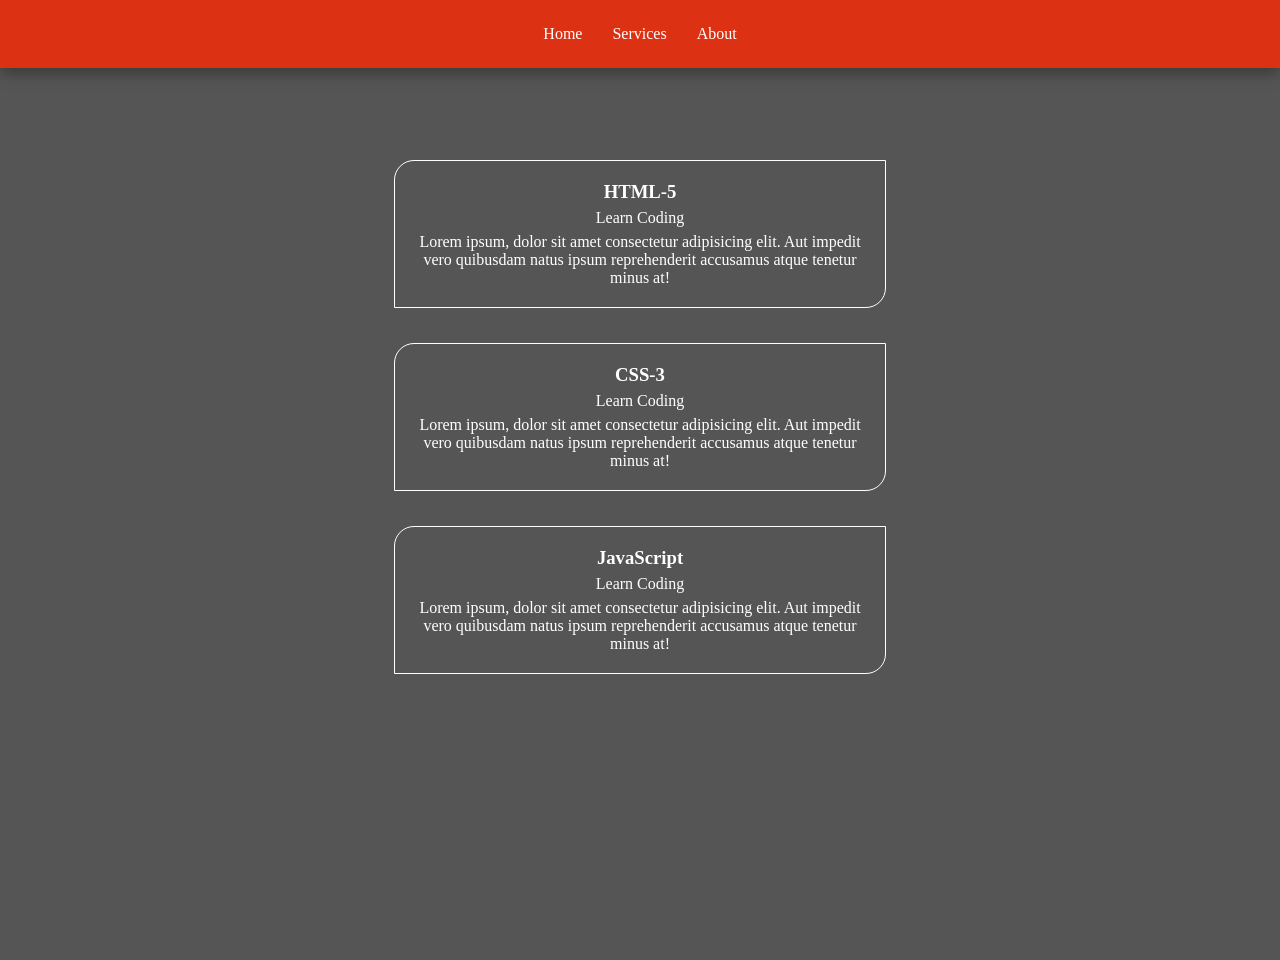
<file: css/responsive site/index.html>
<!DOCTYPE html>
<html lang="en">

<head>
    <meta charset="UTF-8">
    <meta name="viewport" content="width=device-width, initial-scale=1.0">
    <title>Responsive_site</title>
    <!-- link css file -->
    <link rel="stylesheet" href="style.css">
</head>

<body>
    <header id="container">
        <nav id="navbar">
            <ul class="menu">
                <li>Home</li>
                <li>Services</li>
                <li>About</li>
            </ul>
        </nav>
    </header>
    <!-- Hero section -->
    <section class="hero-container">
        <div class="big-box">
            <div class="card">
                <h3>HTML-5</h3>
                <p>Learn Coding</p>
                <p>Lorem ipsum, dolor sit amet consectetur adipisicing elit. Aut impedit vero quibusdam natus ipsum
                    reprehenderit accusamus atque tenetur minus at!</p>
            </div>
            <div class="card">
                <h3>CSS-3</h3>
                <p>Learn Coding</p>
                <p>Lorem ipsum, dolor sit amet consectetur adipisicing elit. Aut impedit vero quibusdam natus ipsum
                    reprehenderit accusamus atque tenetur minus at!</p>
            </div>
            <div class="card">
                <h3>JavaScript</h3>
                <p>Learn Coding</p>
                <p>Lorem ipsum, dolor sit amet consectetur adipisicing elit. Aut impedit vero quibusdam natus ipsum
                    reprehenderit accusamus atque tenetur minus at!</p>
            </div>
        </div>
    </section>
</body>

</html>
</file>
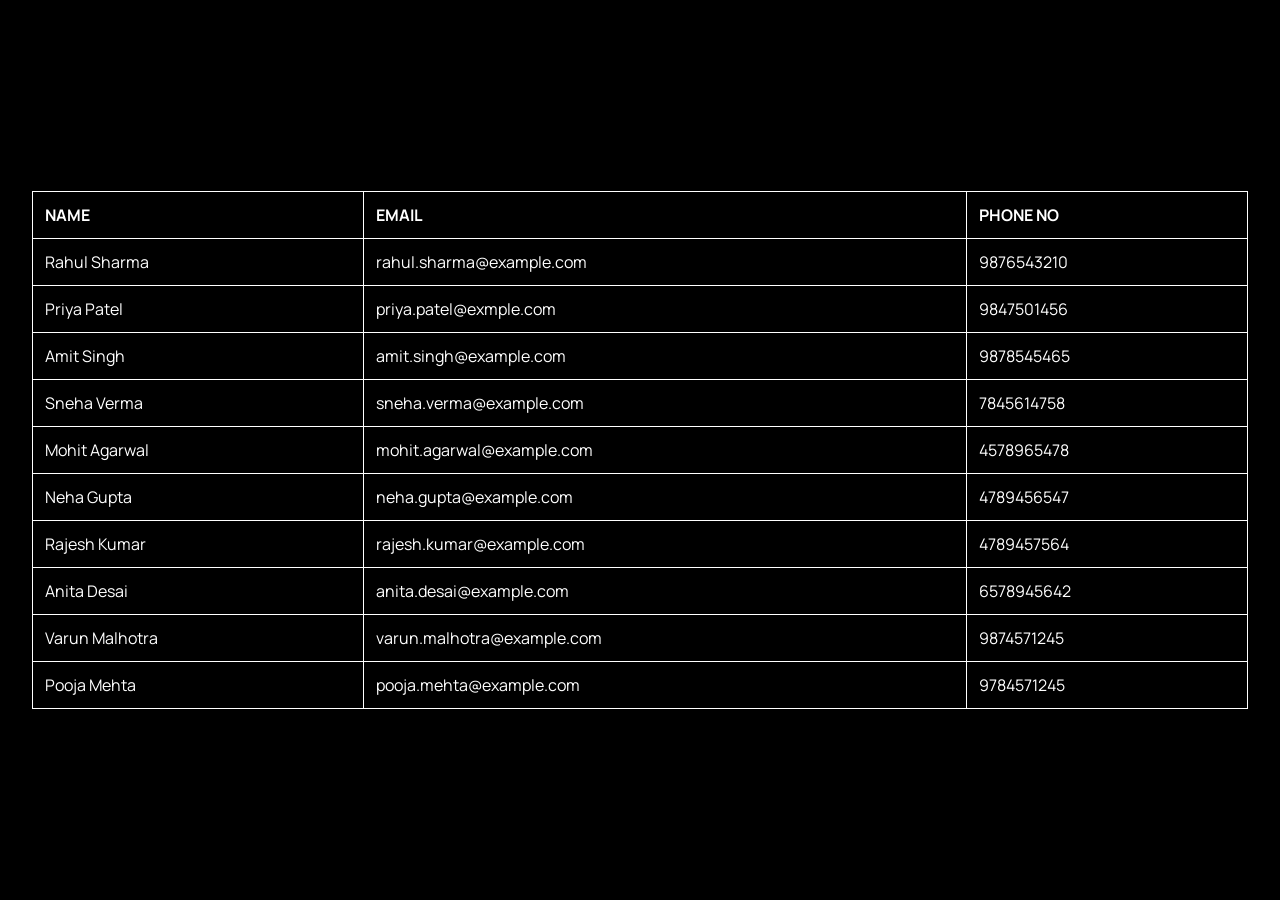
<file: css2/q10-table/index.html>
<!DOCTYPE html>
<html lang="en">

<head>
    <meta charset="UTF-8">
    <meta name="viewport" content="width=device-width, initial-scale=1.0">
    <title>Document</title>
    <!-- link css file -->
    <link rel="stylesheet" href="style.css">
</head>

<body>
    <table id="main_table">
        <thead>
            <tr>
                <th>Name</th>
                <th>email</th>
                <th>phone no</th>
            </tr>
        </thead>
        <tbody>
            <tr>
                <td>Rahul Sharma</td>
                <td>rahul.sharma@example.com</td>
                <td>9876543210</td>
            </tr>
            <tr>
                <td>Priya Patel</td>
                <td>priya.patel@exmple.com</td>
                <td>9847501456</td>
            </tr>
            <tr>
                <td>Amit Singh</td>
                <td>amit.singh@example.com</td>
                <td>9878545465</td>
            </tr>
            <tr>
                <td>Sneha Verma</td>
                <td>sneha.verma@example.com</td>
                <td>7845614758</td>
            </tr>
            <tr>
                <td>Mohit Agarwal</td>
                <td>mohit.agarwal@example.com</td>
                <td>4578965478</td>
            </tr>
            <tr>
                <td>Neha Gupta</td>
                <td>neha.gupta@example.com</td>
                <td>4789456547</td>
            </tr>
            <tr>
                <td>Rajesh Kumar</td>
                <td>rajesh.kumar@example.com</td>
                <td>4789457564</td>
            </tr>
            <tr>
                <td>Anita Desai</td>
                <td>anita.desai@example.com</td>
                <td>6578945642</td>
            </tr>
            <tr>
                <td>Varun Malhotra</td>
                <td>varun.malhotra@example.com</td>
                <td>9874571245</td>
            </tr>
            <tr>
                <td>Pooja Mehta</td>
                <td>pooja.mehta@example.com</td>
                <td>9784571245</td>
            </tr>
        </tbody>
    </table>
</body>

</html>
</file>
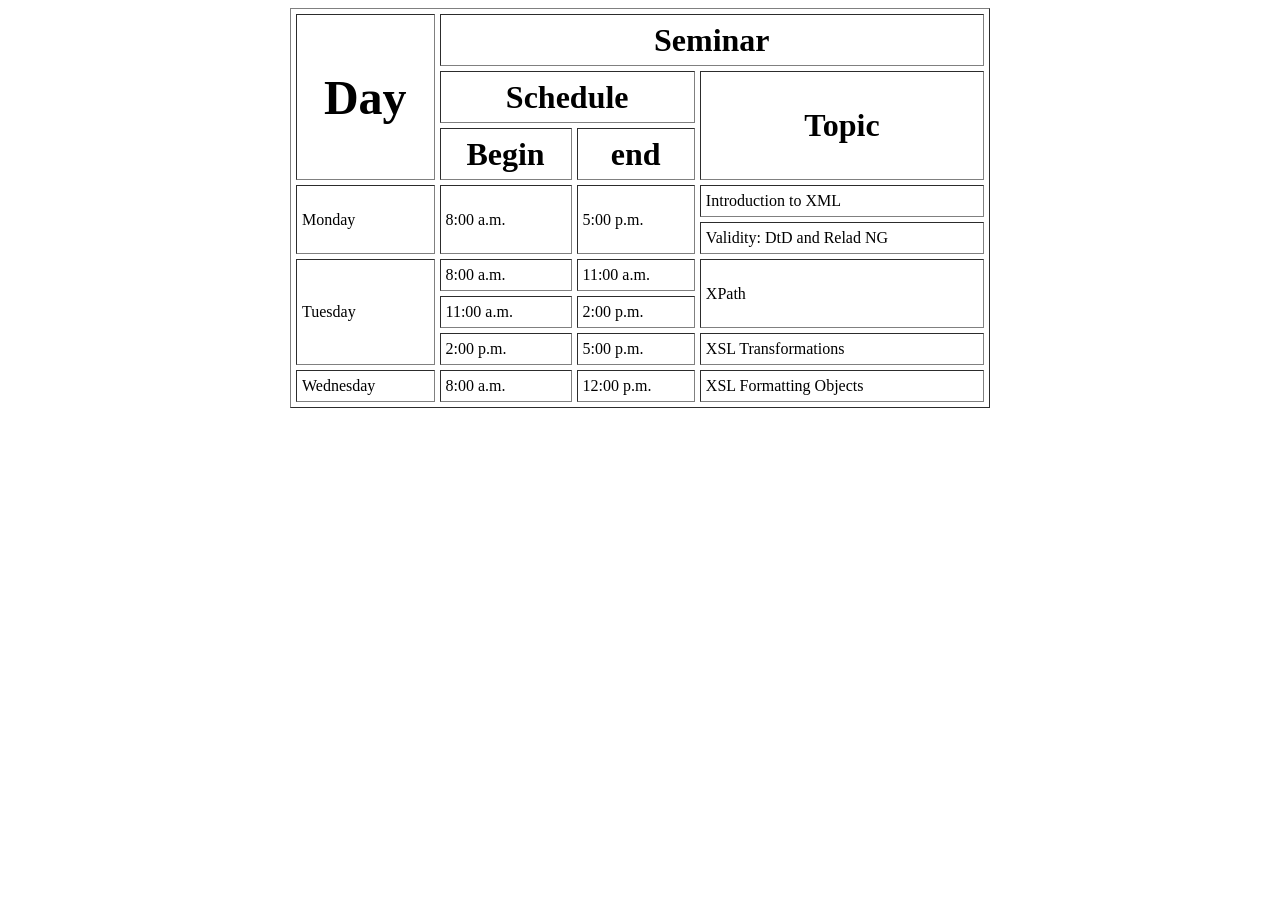
<file: HTML/q10/index.html>
<!DOCTYPE html>
<html lang="en">

<head>
    <meta charset="UTF-8" />
    <meta name="viewport" content="width=device-width, initial-scale=1.0" />
    <title>Document</title>
</head>

<body>
    <table border="1" cellpadding="5" cellspacing="5" align="center" height="400" width="700">
        <tr>
            <th rowspan="3">
                <font size="50px">Day</font>
            </th>
            <th colspan="3">
                <font size="6px">Seminar</font>
            </th>
        </tr>
        <tr>
            <th colspan="2">
                <font size="6px">Schedule</font>
            </th>
            <th rowspan="2">
                <font size="6px">Topic</font>

            </th>
        </tr>
        <tr>
            <th>
                <font size="6px">Begin</font>
            </th>
            <th>
                <font size="6px">end</font>
            </th>
        </tr>
        <tr>
            <td rowspan="2">Monday</td>
            <td rowspan="2">8:00 a.m.</td>
            <td rowspan="2">5:00 p.m.</td>
            <td>Introduction to XML</td>
        </tr>
        <tr>
            <td>Validity: DtD and Relad NG</td>
        </tr>
        <tr>
            <td rowspan="3">Tuesday</td>
            <td>8:00 a.m.</td>
            <td>11:00 a.m.</td>
            <td rowspan="2">XPath</td>
        </tr>
        <tr>
            <td>11:00 a.m.</td>
            <td>2:00 p.m.</td>
        </tr>
        <tr>
            <td>2:00 p.m.</td>
            <td>5:00 p.m.</td>
            <td>XSL Transformations</td>
        </tr>
        <tr>
            <td>Wednesday</td>
            <td>8:00 a.m.</td>
            <td>12:00 p.m.</td>
            <td>XSL Formatting Objects</td>
        </tr>
    </table>

</body>

</html>
</file>
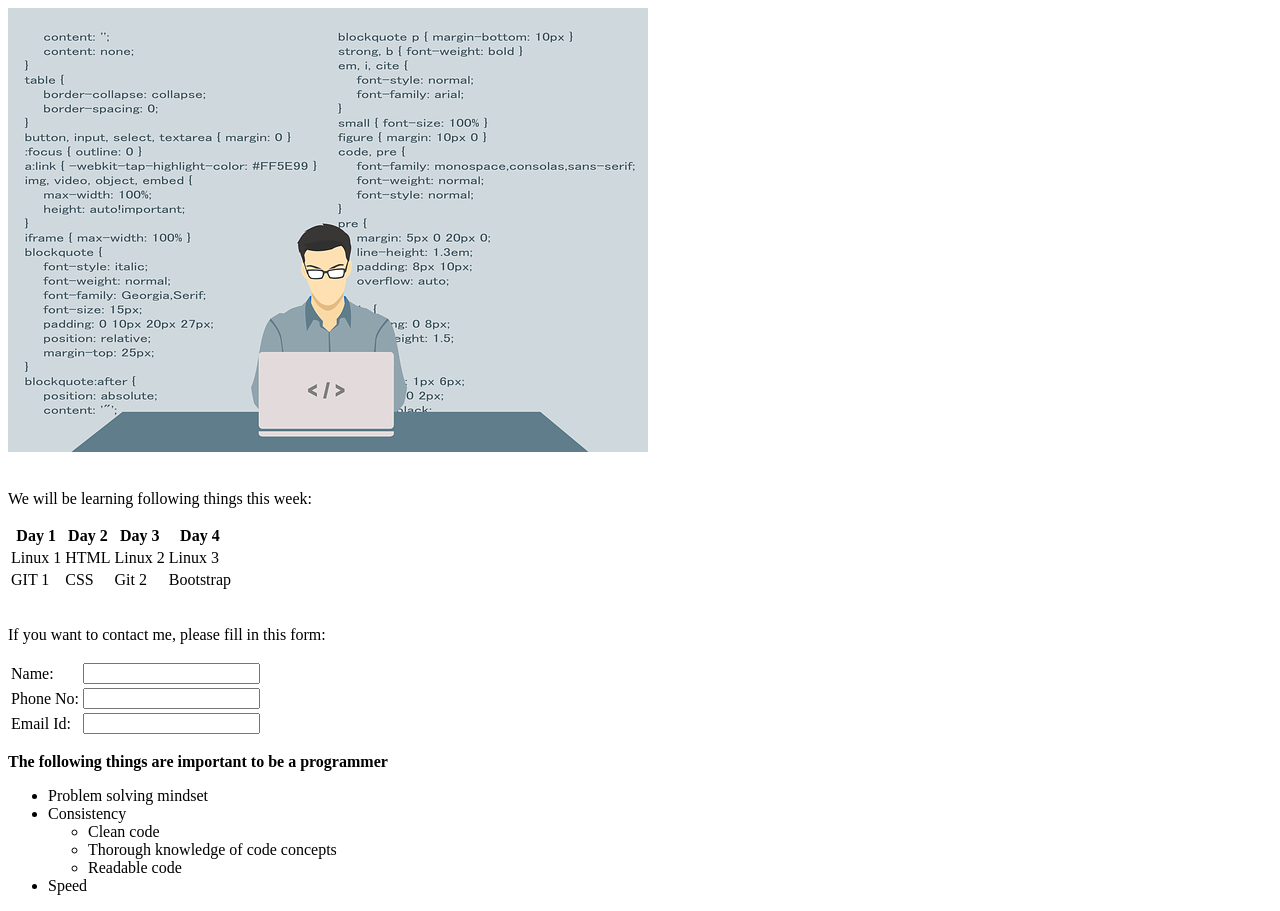
<file: HTML/q5/index.html>
<!DOCTYPE html>
<html lang="en">
<head>
    <meta charset="UTF-8">
    <meta name="viewport" content="width=device-width, initial-scale=1.0">
    <title>Document</title>
</head>
<body>
   <img src="./programmer-g198f2a93e_640.png" alt="error">
   <br><br>
   <p>We will be learning following things this week:</p>
   <table>
    <thead>
      <tr>
        <th>Day 1</th>
        <th>Day 2</th>
        <th>Day 3</th>
        <th>Day 4</th>
      </tr>
    </thead>
    <tbody>
      <tr>
        <td>Linux 1</td>
        <td>HTML</td>
        <td>Linux 2</td>
        <td>Linux 3</td>
      </tr>
      <tr>
        <td>GIT 1</td>
        <td>CSS</td>
        <td>Git 2</td>
        <td>Bootstrap</td>
      </tr>
    </tbody>
  </table>
  <br>
  <p>If you want to contact me, please fill in this form:</p>

  <table>
    <tr>
        <td>Name:</td>
        <td><input type="text"></td>
    </tr>
    <tr>
        <td>Phone No:</td>
        <td><input type="number"></td>
    </tr>
    <tr>
        <td>Email Id:</td>
        <td><input type="email"></td>
    </tr>
  </table>

  <p><strong>The following things are important to be a programmer</strong></p>
  <ul>
    <li>Problem solving mindset</li>
    <li>Consistency</li>
    <ul>
        <li>Clean code</li>
        <li>Thorough knowledge of code concepts</li>
        <li>Readable code</li>
    </ul>
    <li>Speed</li>
  </ul>
  
</body>
</html>
</file>
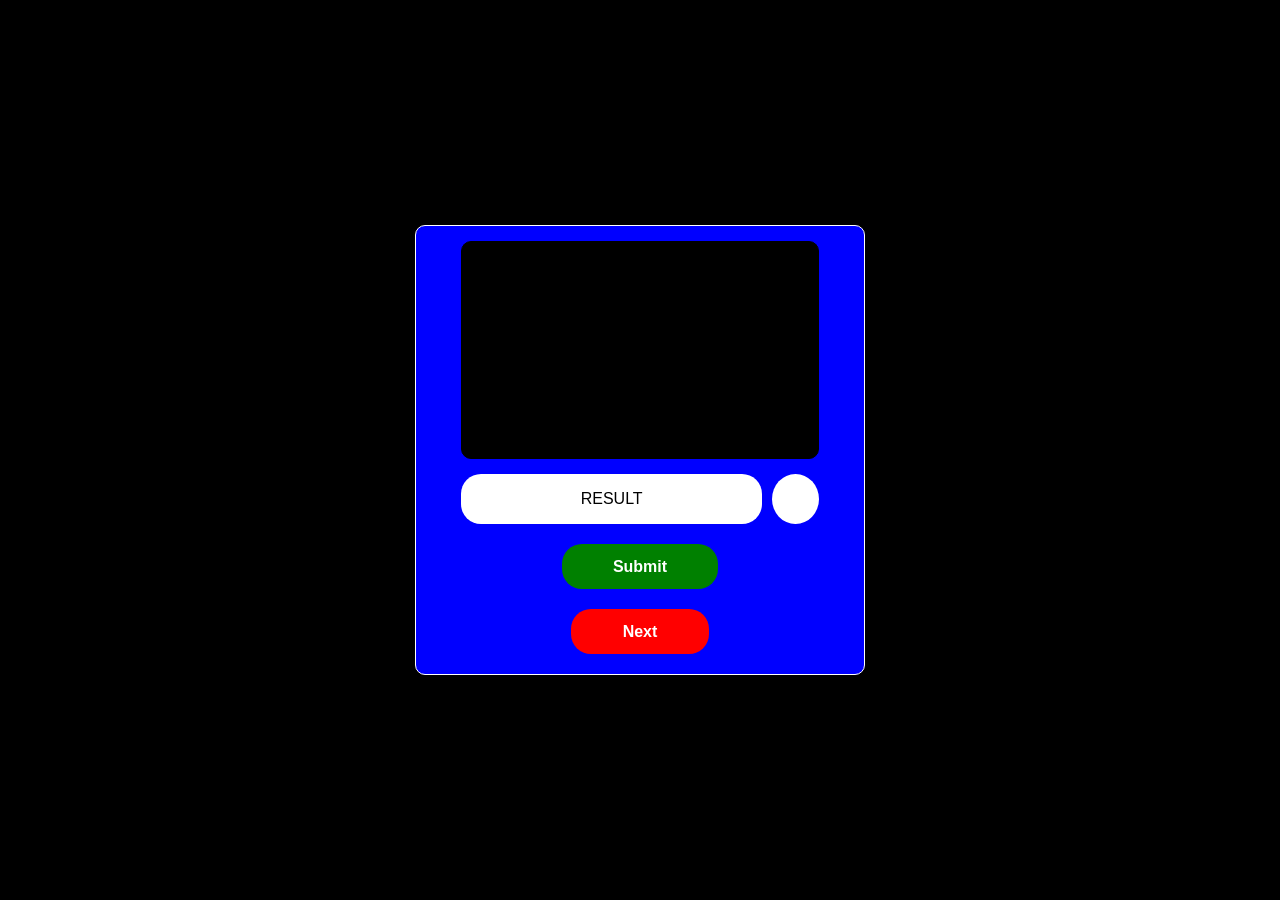
<file: js-part4/project-1(dom)/index.html>
<!DOCTYPE html>
<html lang="en">

<head>
    <meta charset="UTF-8">
    <meta name="viewport" content="width=device-width, initial-scale=1.0">
    <title>quiz app</title>
    <link rel="stylesheet" href="./style.css">
</head>

<body>
    <!-- quiz app -->
    <section class="main-box">
        <div class="container">
            <h3 class="question"></h3>
            <ul class="options"></ul>
        </div>
        <div class="result">
            <input type="text" id="result" value="result">
            <div class="score"></div>
        </div>
        <!-- section buttons -->
        <section class="btn-section">
            <div class="btn submit">
                <button>Submit</button>
            </div>
            <div class="btn next">
                <button>Next</button>
            </div>
        </section>
    </section>
    <!-- model content goes here -->
    <div class="modal">
        <div class="modal-content">
            <!-- Modal content goes here -->
            <h2>Quiz Result</h2>
            <p class="wrong"></p>
            <p class="right"></p>
            <p>Your score: <span id="score"></span></p>
            <p class="pass-fail"></p>
            <p class="fail-message"></p>
            <button class="close-modal">Close</button>
        </div>
    </div>
    <script src="./script.js"></script>
</body>

</html>
</file>
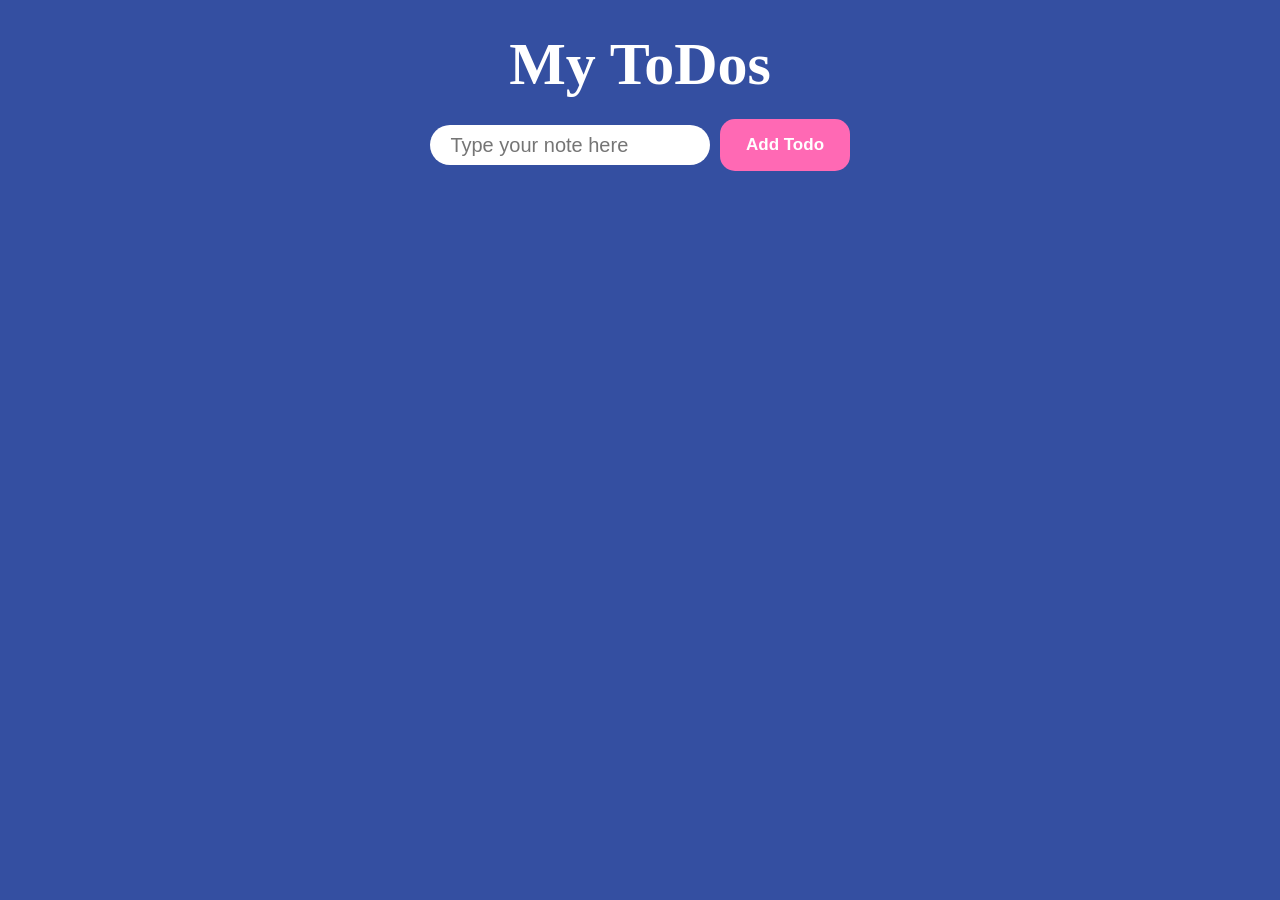
<file: js-part4/project-10(dom)/index.html>
<!DOCTYPE html>
<html lang="en">
<head>
	<meta charset="UTF-8">
	<meta name="viewport" content="width=device-width, initial-scale=1.0">
	<title>Document</title>
    <link rel="stylesheet" href="style.css">
</head>
<body>
	 <div class="main">
        <h2>My ToDos</h2>
        <div class="input-container">
            <input type="text" id="note" placeholder="Type your note here">
            <input type="submit" value="Add Todo" id="button">
        </div>
        <div id="todo-container"></div>
    </div>
    <!-- script -->
    <script src="./script.js"></script>
</body>
</html>
</file>
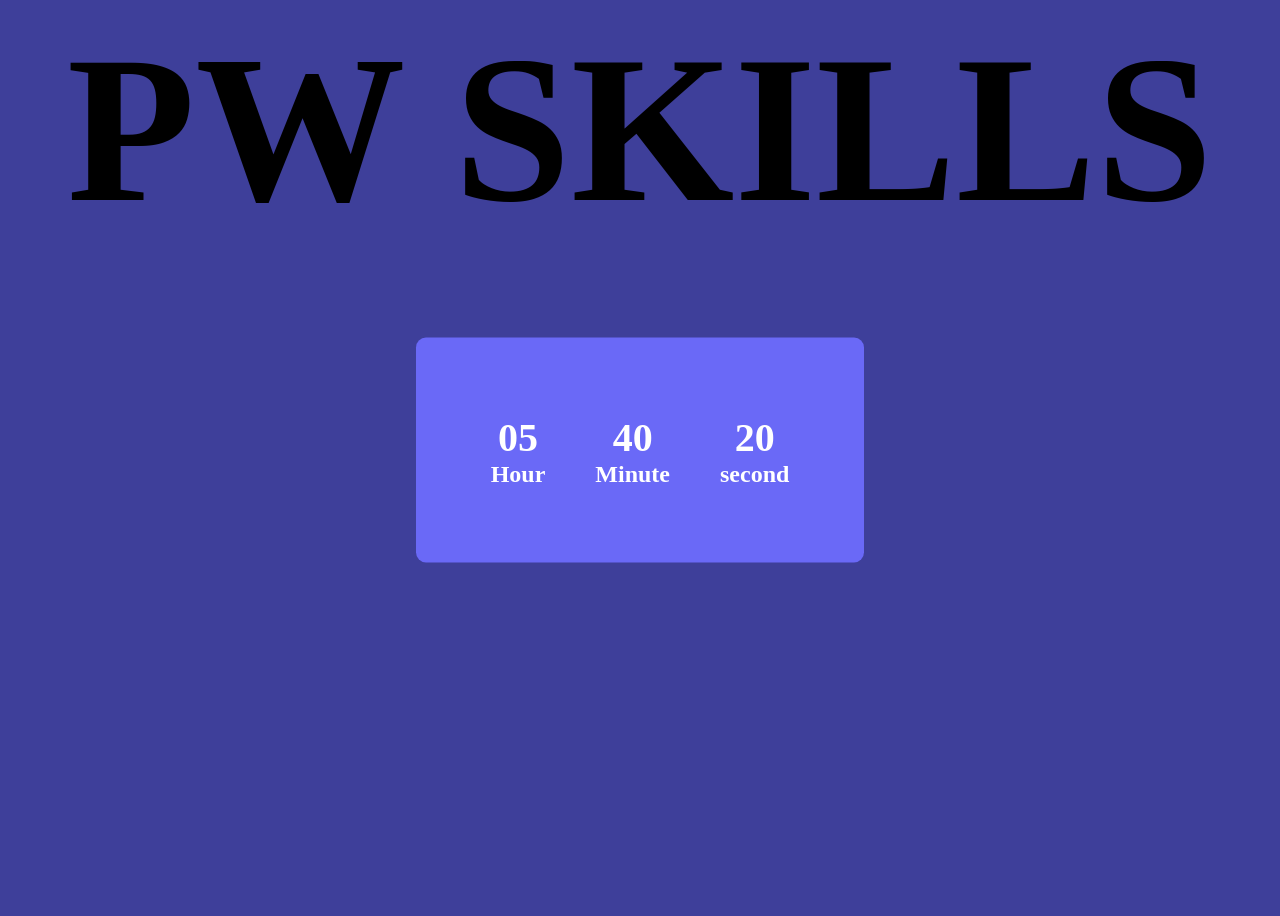
<file: js-part4/project-2(dom)/index.html>
<!DOCTYPE html>
<html lang="en">

<head>
    <meta charset="UTF-8">
    <meta name="viewport" content="width=device-width, initial-scale=1.0">
    <title>Digital clock</title>
    <link rel="stylesheet" href="./style.css">
</head>

<body>
    <div class="banner">
        <h1>PW SKILLS</h1>
    </div>
    <div class="container">
        <div class="hour-box box">
            <span class="hours"></span>
            <br>
            <span>Hour</span>
        </div>
        <div class="minutes-box box">
            <span class="minutes"></span>
            <br>
            <span>Minute</span>
        </div>
        <div class="seconds-box box">
            <span class="seconds"></span>
            <br>
            <span>second</span>
        </div>
    </div>
    <script src="./script.js"></script>
</body>

</html>
</file>
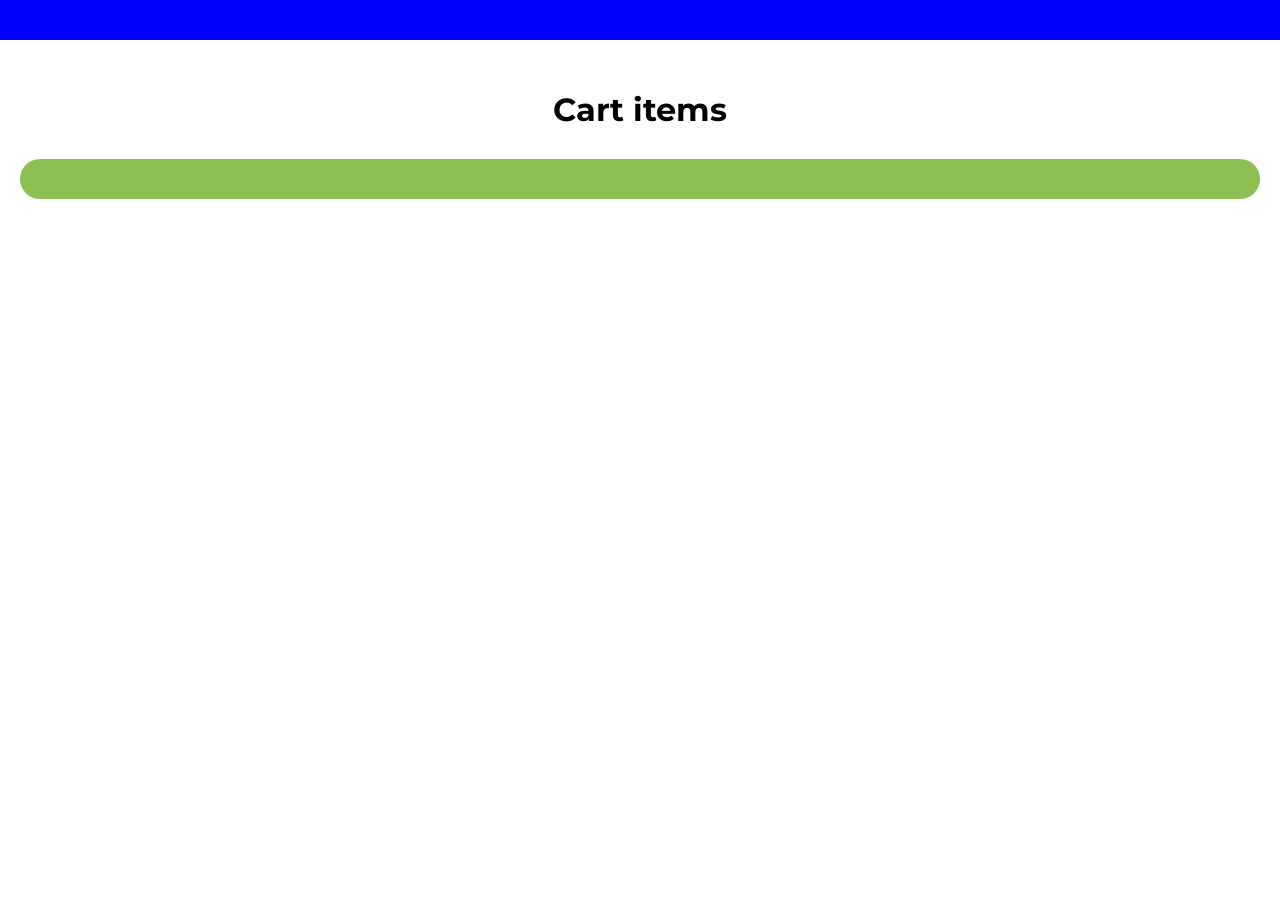
<file: js-part4/project-5(dom)/index.html>
<!DOCTYPE html>
<html lang="en">

<head>
    <meta charset="UTF-8">
    <meta name="viewport" content="width=device-width, initial-scale=1.0">
    <title>simple web site</title>
    <link rel="stylesheet" href="./style.css">
</head>

<body>
    <div class="container">
        <div id="product-list" class="row"></div>
        <div class="cart-container">
            <h1>Cart items</h1>
            <div id="cart-list" class="row"></div>
        </div>
    </div>
    
    <script src="./script.js"></script>
</body>

</html>
</file>
<file: css/responsive site/style.css>
/* laptop or bigger screen sizes */

* {
  margin: 0;
  padding: 0;
  box-sizing: border-box;
}

/* navbar and its components */

#container {
  width: 100%;
}

#navbar {
  background-color: rgb(221, 49, 19);
  box-shadow: rgba(0, 0, 0, 0.35) 0px 5px 15px;
  padding: 25px;
  color: white;
  position: fixed;
  top: 0;
  width: 100%;
  z-index: 1;
}

.menu {
  list-style: none;
  display: flex;
  justify-content: center;
  gap: 30px;
}

/* hero section */

.hero-container {
  display: flex;
  height: 100vh;
  background-color: #555;
  margin-top: 60px;
}

.big-box {
  margin: auto;
  display: flex;
  flex-direction: column;
  justify-content: center;
  align-items: center;
  text-align: center;
  gap: 35px;
  margin-top: 100px;

}

.big-box .card {
  width: 50%;
  color: white;
  display: flex;
  flex-direction: column;
  gap: 6px;
  padding: 20px;
  border: 1px solid white;
  border-top-left-radius: 20px;
  border-bottom-right-radius: 20px;
}

/*------------------------*/
/* Mobile screen devices */
/*-----------------------*/

@media screen and (max-width: 576px) {
  * {
    margin: 0;
    padding: 0;
    box-sizing: border-box;
  }

  /*---------------------------*/
  /* navbar and its components */
  /*---------------------------*/

  #container {
    width: 100%;
  }
  
  #navbar {
    background-color: rgb(58, 77, 184);
    box-shadow: rgba(0, 0, 0, 0.35) 0px 5px 15px;
    padding: 25px;
    color: white;
    position: fixed;
    top: 0;
    width: 100%;
    z-index: 1;
  }
  
  .menu {
    list-style: none;
    display: flex;
    justify-content: center;
    gap: 30px;
  }
  
  /* hero section */
  
  .hero-container {
    display: flex;
    height: 100vh;
    background-color: #555;
    margin-top: 60px;
  }
  
  .big-box {
    margin: auto;
    display: flex;
    flex-direction: column;
    justify-content: center;
    align-items: center;
    text-align: center;
    gap: 30px;
    margin-top: 100px;
  
  }
  
  .big-box .card {
    width: 90%;
    color: white;
    display: flex;
    flex-direction: column;
    gap: 6px;
    padding: 20px;
    border: 1px solid white;
    border-top-left-radius: 20px;
    border-bottom-right-radius: 20px;
  }  
}

/* -------------- */
/* tablet version */
/*----------------*/

@media screen and (min-width: 576px) and (max-width: 768px) {
  * {
    margin: 0;
    padding: 0;
    box-sizing: border-box;
  }

  /*---------------------------*/
  /* navbar and its components */
  /*---------------------------*/

  #container {
    position: fixed;
    width: 100%;
  }

  #navbar {
    background-color: rgb(88, 172, 67);
    box-shadow: rgba(0, 0, 0, 0.35) 0px 5px 15px;
    padding: 25px;
    color: white;
  }

  .menu {
    list-style: none;
    display: flex;
    justify-content: center;
    gap: 30px;
  }

  /* hero section */

  .hero-container {
    display: flex;
    height: 100vh;
    background-color: #555;
  }
  .big-box {
    margin: auto;
    display: flex;
    flex-direction: column;
    justify-content: center;
    align-items: center;
    text-align: center;
    gap: 20px;
    margin-top: 100px;
  }

  .big-box .card {
    width: 90%;
    color: white;
    display: flex;
    flex-direction: column;
    gap: 15px;
    padding: 20px;
  }
}
</file>
<file: css2/q10-table/style.css>
@import url("https://fonts.googleapis.com/css2?family=Dancing+Script:wght@700&family=Manrope:wght@400;500;600;700;800&family=Playfair:wght@900&display=swap");

* {
  margin: 0;
  padding: 0;
  box-sizing: border-box;
}

body {
  display: flex;
  height: 100vh;
  font-family: "Manrope", sans-serif;
  background-color: black;
}

#main_table {
  margin: auto;
  border-collapse: collapse;
  width: 95%;
}

#main_table th {
  border: 1px solid rgb(255, 255, 255);
  padding: 12px;
  text-align: left;
  text-transform: uppercase;
  font-weight: bold;
  color: white;
}

#main_table td {
  border: 1px solid rgb(255, 255, 255);
  padding: 12px;
  color: white;
}

/* for small screen devices */

@media screen and (max-width: 578px) {
    #main_table{
        width: 100%;
    }

  #main_table th {
    padding: 5px;
  }

  #main_table th:nth-last-child(1) {
    display: none;
  }

  #main_table td {
    padding: 5px;
  }

  #main_table td:nth-last-child(1) {
    display: none;
  }
}
</file>
<file: js-part4/project-1(dom)/style.css>
*{
	margin: 0;
	padding: 0;
	box-sizing: border-box;
	list-style: none;
	color: white;
}

body{
	height: 100vh;
	display: flex;
	flex-direction: column;
	background-color: black;
}

/* section for container questions and answer */

.main-box{
	margin: auto;
	border: 1px solid white;
	width: 450px;
	height: 450px;
	background-color: blue;
	border-radius: 10px;
	display: flex;
	justify-content: center;
	align-items: center;
	flex-direction: column;
}

.container{
	width: 80%;
	height: 80%;
	border: 1px solid black;
	overflow: auto;
	margin: 15px;
	background-color: black;
	border-radius: 10px;
	padding: 10px;
}

.result{
	display: flex;
	gap: 10px;
	width: 80%;
}

#result{
	width: 100%;
	padding: 7px;
	border-radius: 20px;
	border: none;
	color: black;
	text-align: center;
	font-size: 1em;
	text-transform: uppercase;
}

.score{
	width: 50px;
	height: 50px;
	border-radius: 50%;
	background-color: white;
	color: black;
	text-align: center;
	padding: 15px;

}

.submit button{
	background-color: green;
	padding: 1.5vh 4vw;
	border: none;
	border-radius: 20px;
	font-weight: bold;
	font-size: 1em;
}

.next button{
	background-color: red;
	padding: 1.5vh 4vw;
	border: none;
	border-radius: 20px;
	font-weight: bold;
	font-size: 1em;
}

.btn-section{
	display: flex;
	flex-direction: column;
	gap: 20px;
	margin: 20px;
	align-items: center;

}

h3{
	margin-bottom: 15px;
}

ul{
	display: flex;
	flex-direction: column;
	gap: 20px;
}
ul.options li label {
  margin-left: 10px;
}

/* model window */

.modal {
  display: none;
  position: fixed;
  top: 0;
  left: 0;
  width: 100%;
  height: 100%;
  background-color: rgba(0, 0, 0, 0.5);
  z-index: 9999;
  color: black;
}

.modal-content {
  position: absolute;
  top: 50%;
  left: 50%;
  transform: translate(-50%, -50%);
  background-color: #fff;
  padding: 20px;
  text-align: center;
  width: 300px;
  border-radius: 20px;
}

.modal h2 {
  margin-bottom: 10px;
  color: black;
}

.modal p {
  margin-bottom: 20px;
  color: black;
}

.modal-content #score {
  color: black;
}

.modal .close-modal {
  padding: 10px 20px;
  background-color: #ccc;
  border: none;
  color: #000;
  cursor: pointer;
}

@media screen and (max-width: 600px) {
	.main-box{
		width: 90%;
	}
}
</file>
<file: js-part4/project-10(dom)/style.css>
*{
    margin: 0;
    padding: 0;
    box-sizing: border-box;
    list-style: none;
}

body{
    background-color: #344fa1;
    display: flex;
    width: 100%;
}

.main{
    margin: auto;
    width: 100%;
    padding: 30px;
}

.input-container {
    display: flex;
    justify-content: center;
    align-items: center;
    gap: 10px;
    margin-bottom: 20px;
  }

  .input-container #note{
    height: 40px;
    width: 280px;
    border-radius: 20px;
    border: none;
    padding: 20px;
    font-size: 20px;
    outline: none;
  }

  .input-container #button{
    padding: 1.8vh 2vw;
    border-radius: 15px;
    border: none;
    font-size: 17px;
    font-weight: bold;
    background-color: hotpink;
    color: white;

  }

.main h2{
    text-align: center;
    margin-bottom: 20px;
    color: white;
    font-size: 60px;
    font-weight: bold;
}

/* card time */

#todo-container{
    display: grid;
    grid-template-columns: repeat(auto-fit,minmax(300px,1fr))
}

.container{
    display: inline-block;
    margin-left: 10px;
    text-align: center;
    padding: 30px;
    margin-bottom: 20px;
    background-color: #061f56;
    color: white;
    border-radius: 10px;
}

.container button{
    display: block;
    padding: 2vh 2vw;
    margin: auto;
    margin-bottom: 10px;
    border-radius: 20px;
    border: none;
    font-size: 17px;
    font-weight: bold;
}

.container .mrk{
    background-color: green;
    color: white;
}

.container p{
    margin-bottom: 10px;
}

.container .my-note{
    font-size: 30px;
}

.mrk.completed {
  background-color: yellow;
}
</file>
<file: js-part4/project-2(dom)/style.css>
body {
    height: 100vh;
    display: flex;
    flex-direction: column;
    background-color: #3e3f9a;
}

.banner {
    text-align: center;
    width: 100%;
    margin-top: -140px;
}

.banner h1 {
    font-size: 210px;
}

.container {
    margin: auto;
    width: 35%;
    height: 25%;
    border-radius: 10px;
    background-color: #6a69f7;
    display: flex;
    justify-content: center;
    align-items: center;
    gap: 50px;
    position: absolute;
    top: 50%;
    left: 50%;
    transform: translate(-50%, -50%);
}

.box {
    text-align: center;
}

.box span {
    font-size: 1.5em;
    font-weight: bold;
    color: white;
}

.box .hours {
    font-size: 2.5em;
}

.box .minutes {
    font-size: 2.5em;
}

.box .seconds {
    font-size: 2.5em;
}

@media screen and (max-width: 600px) {
    * {
        margin: 0;
        padding: 0;
        box-sizing: border-box;
        overflow: hidden;
    }

    .banner {
        width: 100%;
        margin-top: 40px;
    }

    .banner h1 {
        font-size: 80px;
        text-align: center;
    }

    .container {
        width: 90%;
    }
}
</file>
<file: js-part4/project-5(dom)/style.css>
@import url('https://fonts.googleapis.com/css2?family=Montserrat:wght@400;500;600;700;800;900&display=swap');

* {
    margin: 0;
    padding: 0;
    box-sizing: border-box;
    list-style: none;
    font-family: 'Montserrat', sans-serif;
}

#product-list {
    display: grid;
    grid-template-columns: repeat(auto-fit, minmax(300px, 1fr));
    gap: 20px;
    padding: 20px;
    background-color: blue;
}

.card {
    padding: 20px;
    display: flex;
    flex-direction: column;
    justify-content: center;
    align-items: center;
    gap: 20px;
    border-radius: 20px;
    background-color: white;
}

.card h3 {
    text-align: center;
}

.card p {
    text-align: center;
}

.card button {
	padding: 1vh 1vw;  
	border-radius: 10px;
	background-color: black; 
	color: white; 
	font-weight: bold;
	cursor: pointer;
}

.card img {
    width: 200px;
    height: 200px;
    object-fit: contain;
    object-position: center;
    margin: auto;
}

/* cart box */

.cart-container{
    text-align: center;
    margin-top: 30px;
    padding: 20px;
    width: 100%;
    
}

#cart-list {
    display: grid;
    grid-template-columns: repeat(auto-fit, minmax(300px, 1fr));
    gap: 20px;
    padding: 20px;
    background-color: rgb(141, 192, 83);
    margin-top: 30px;
    border-radius: 20px;
}

.cart-card{
    padding: 20px;
    display: flex;
    flex-direction: column;
    justify-content: center;
    align-items: center;
    gap: 20px;
    border-radius: 20px;
    background-color: white;
    width: 300px;

}

.cart-card img {
    width: 200px;
    height: 200px;
    object-fit: contain;
    object-position: center;
}

.cart-card button {
	padding: 1vh 1vw;  
	border-radius: 10px;
	background-color: black; 
	color: white; 
	font-weight: bold;
	cursor: pointer;
}

@media screen and (max-width: 600px) {
    .cart-container{
        display: flex;
        justify-content: center;
        align-items: center;
        flex-direction: column;
    }

    #cart-list{
        display: grid;
        grid-template-columns: 1fr;
        justify-content: center;
        align-items: center;
    }

}
</file>
